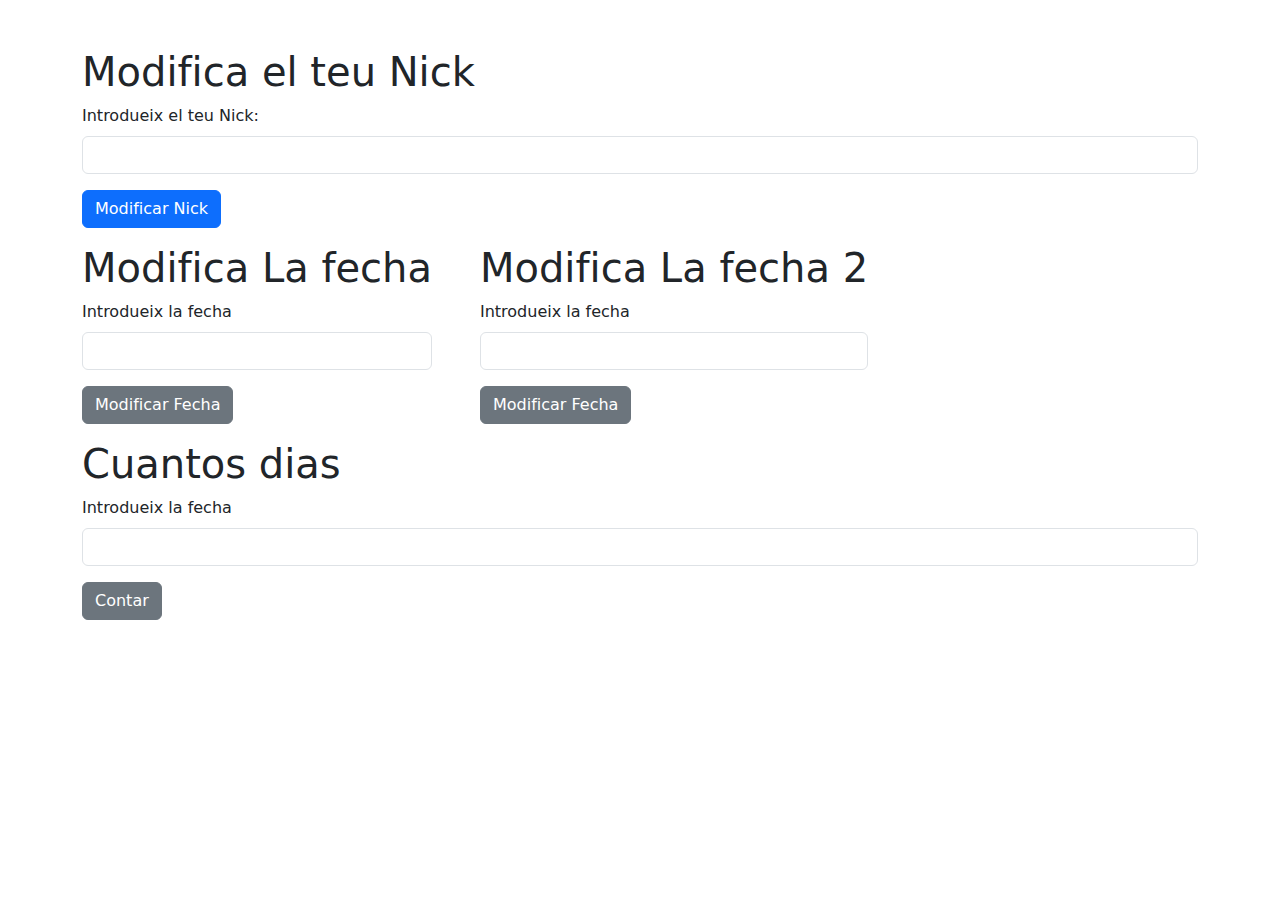
<file: 2324 DAWm6_P2 Gestió de dades_Daniel_Sanchez_Reyes/index.html>
<!DOCTYPE html>
<html lang="es">
<head>
    <meta charset="UTF-8">
    <meta http-equiv="X-UA-Compatible" content="IE=edge">
    <meta name="viewport" content="width=device-width, initial-scale=1.0">
    <title>Historia 2</title>
    <!-- Agrega el enlace al archivo CSS de Bootstrap -->
    <link href="https://cdn.jsdelivr.net/npm/bootstrap@5.3.0/dist/css/bootstrap.min.css" rel="stylesheet">
</head>
<body>
    <div class="container mt-5">
        <h1>Modifica el teu Nick</h1>
        <form>
            <div class="mb-3">
                <label for="nickInput" class="form-label">Introdueix el teu Nick:</label>
                <input type="text" id="nickInput" class="form-control">
            </div>
            <button id="boton1" type="button" class="btn btn-primary">Modificar Nick</button>
        </form>
        <div id="resultado" class="mt-3"></div>

        <div class="d-flex">
            <div>
                <h1>Modifica La fecha</h1>
            <form>
                <div class="mb-3">
                    <label for="fecha" class="form-label">Introdueix la fecha</label>
                    <input type="text" id="fecha" class="form-control">
                </div>
                <button id="boton2" type="button" class="btn btn-secondary">Modificar Fecha</button>
            </form>
            <div id="resultado2" class="mt-3"></div>
            </div>
            <div class="ms-5">
                <h1>Modifica La fecha 2</h1>
            <form>
                <div class="mb-3">
                    <label for="fecha2" class="form-label">Introdueix la fecha</label>
                    <input type="text" id="fecha2" class="form-control">
                </div>
                <button id="boton2-2" type="button" class="btn btn-secondary">Modificar Fecha</button>
            </form>
            <div id="resultado2-2" class="mt-3"></div>
            </div>
        </div>
        <div>
            <h1>Cuantos dias</h1>
        <form>
            <div class="mb-3">
                <label for="dias" class="form-label">Introdueix la fecha</label>
                <input type="text" id="dias" class="form-control">
            </div>
            <button id="boton3" type="button" class="btn btn-secondary">Contar</button>
        </form>
        <div id="resultado3" class="mt-3"></div>
        </div>
    </div>
    <div class="local">
        
    </div>
    
    
    <script src="main.js"></script>
</body> 
</html>
</file>
